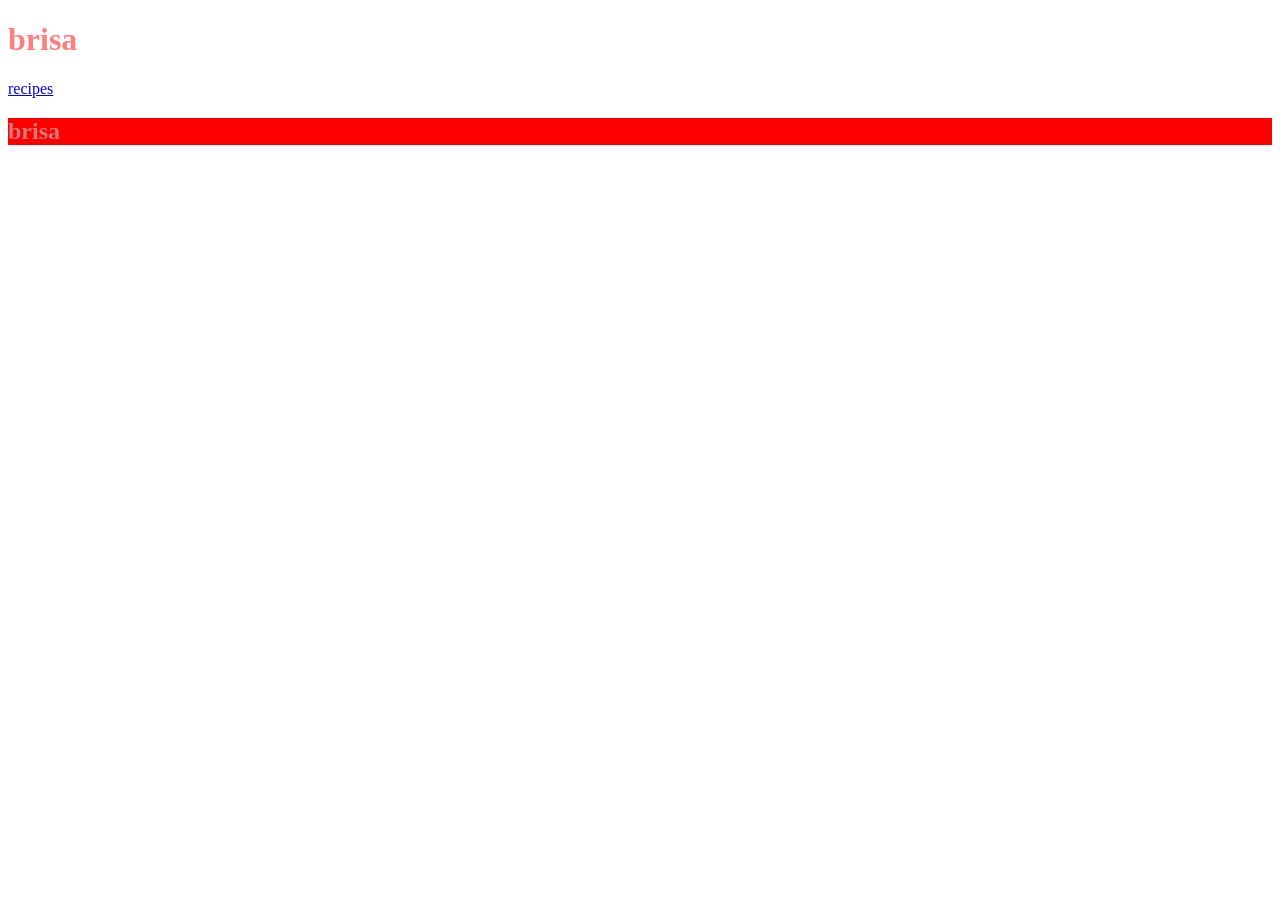
<file: index.html>
<!DOCTYPE html>
<html lang="en">
<head>
    <meta charset="UTF-8">
    <meta name="viewport" content="width=device-width, initial-scale=1.0">
    <title>brisa</title>
</head>
<body>
    <h1 style="color: #ff000080;">brisa</h1>
    <a href="recipes/recipes-home.html">recipes</a>
    <div style="background-color: hsl(0, 100%, 50%); /* red */
  transition: background-color 1s;" hover="background-color: hsl(240, 100%, 50%);">
        <h2 style="color: hsl(0, 50%, 65%);">brisa</h2>
    </div>
</body>
</html>
</file>
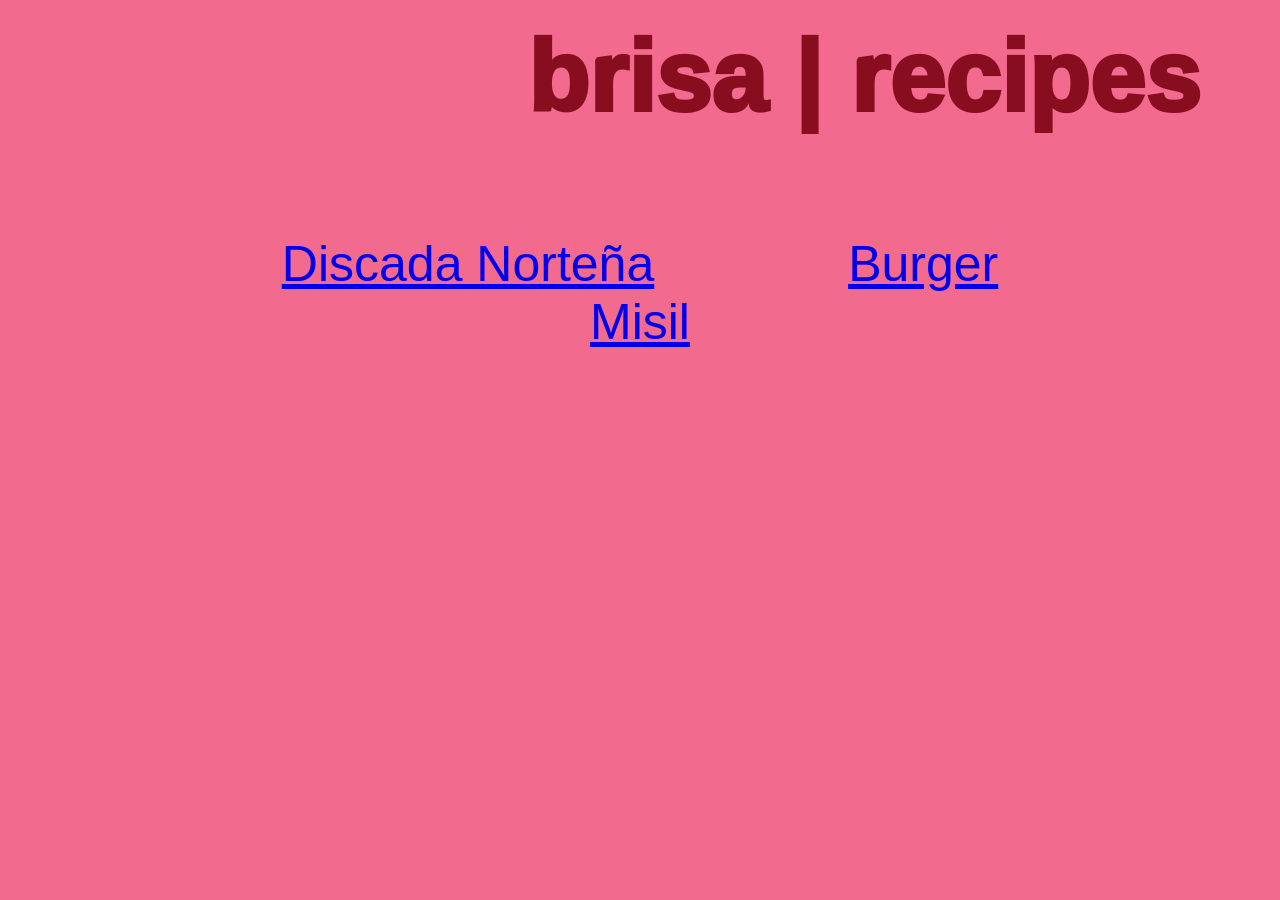
<file: recipes/recipes-home.html>
<!DOCTYPE html>
<html lang="en">
<head>
    <meta charset="UTF-8">
    <meta name="viewport" content="width=device-width, initial-scale=1.0">
    <title>brisa</title>
    <link rel="stylesheet" href="css/styles.css">
</head>
<body>
    <h1>brisa   |   recipes</h1>
    <ul>
        <li><a href="discada-nortena.html">Discada Norteña</a></li>
        <li><a href="special-burger.html">Burger</a></li>
        <li><a href="hotdog-misil.html">Misil</a></li>
    </ul>
</body>
</html>
</file>
<file: recipes/css/styles.css>
* {
    margin: 0;
    padding: 0;
    box-sizing: border-box;
    font-family: Helvetica, Arial, sans-serif;
    font-size: 50px;
}

body {
    background-color: #F26A8D;
}

h1 {
    font-weight: 1000;
    color: #880D1E;
    font-size: 100px;
    text-align: right;
    padding: 20px 80px;
}

ul {
    list-style: none;
    padding: 80px 80px;
    text-align: center;
}

li {
    display: inline-block;
    margin: 0 90px;
}
</file>
